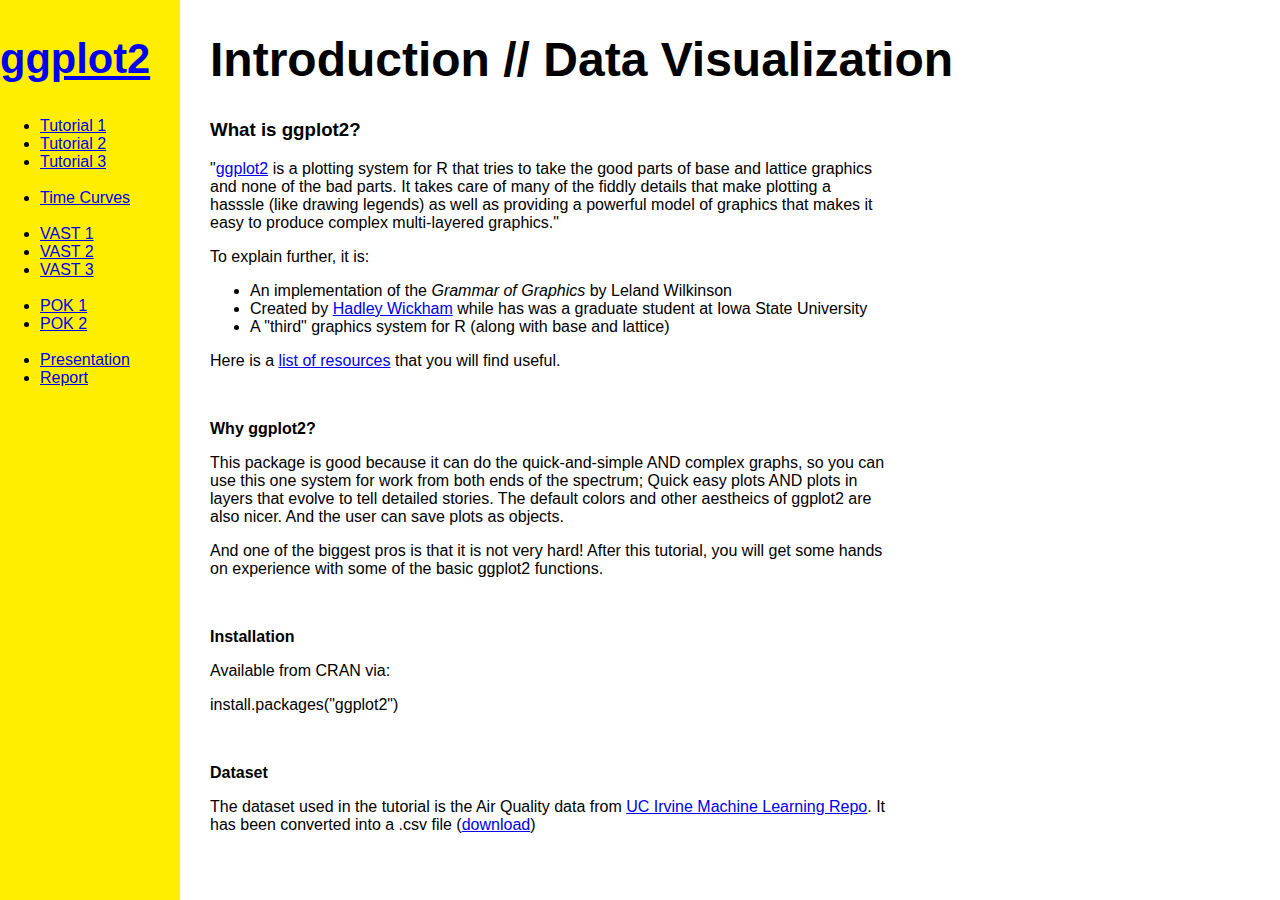
<file: index.html>
<!DOCTYPE html>
<html>
<head>
  <title>Introduction</title>
  <meta charset="utf-8"/>
  <link rel="stylesheet" type="text/css" href="main.css">
</head>
  
<body>
  
<div class="container">
  <div class="nav">
  <h2> <a href="index.html">ggplot2</a></h2>

  <ul>
        <li><a href="example1.html">Tutorial 1<a></li>
        <li><a href="example2.html">Tutorial 2<a></li>
        <li><a href="example3.html">Tutorial 3<a></li>
        <br>
        <li><a href="timecurves.pdf">Time Curves</a></li>
        <br>
        <li><a href="vast1.html">VAST 1</a></li>
        <li><a href="vast2.html">VAST 2</a></li>
 <li><a href="vast3.html">VAST 3</a></li>
        <br>
        <li><a href="POK1.pdf">POK 1</a></li>
        <li><a href="POK2.pdf">POK 2</a></li>
        <br>
        <li><a href="presentation.pdf">Presentation</a></li>
        <li><a href="report.pdf">Report</a></li>
  </ul>
  </div>
  

  <div class="main">
  <h1>Introduction // Data Visualization</h1>
  <h3>What is ggplot2?</h3>
  <p>"<a href="http://www.ggplot2.org">ggplot2</a> is a plotting system for R that tries to take the good parts of base and lattice graphics and none of the bad parts.
         It takes care of many of the fiddly details that make plotting a hasssle (like drawing legends) as well as providing a powerful model of graphics that makes it easy to produce complex multi-layered graphics."</p>
<p>To explain further, it is:</p>
 
  <ul>
  	<li>An implementation of the <i>Grammar of Graphics</i> by Leland Wilkinson</li>
	<li>Created by <a href="https://twitter.com/hadleywickham?lang=en"> Hadley Wickham</a> while has was a graduate student at Iowa State University</li>
	<li>A "third" graphics system for R (along with base and lattice)</li>
</ul>

  <p> Here is a <a href="resources.html">list of resources</a> that you will find useful.</p>

  <br>
  <p></p>
<p><b>Why ggplot2?</b></p>
<p>This package is good because it can do the quick-and-simple AND complex graphs, so you can use this one system for work from both ends of the spectrum; Quick easy plots AND plots in layers that evolve to tell detailed stories. The default colors and other aestheics of ggplot2 are also nicer. And the user can save plots as objects.<p>
<p>And one of the biggest pros is that it is not very hard!
After this tutorial, you will get some hands on experience with some of the basic ggplot2 functions.</p> 

<br>

  <p><b>Installation</b></p>
  <p>Available from CRAN via:
  <p>install.packages("ggplot2")<p>
  <br>
  <p><b>Dataset</b></p>
  <p>The dataset used in the tutorial is the Air Quality data from <a href="http://archive.ics.uci.edu/ml/index.html">UC Irvine Machine Learning Repo</a>. It has been converted into a .csv file (<a href="AirQualityUCI.csv">download</a>)<p>

  </div>
</div>
</body>
  
</html>
</file>
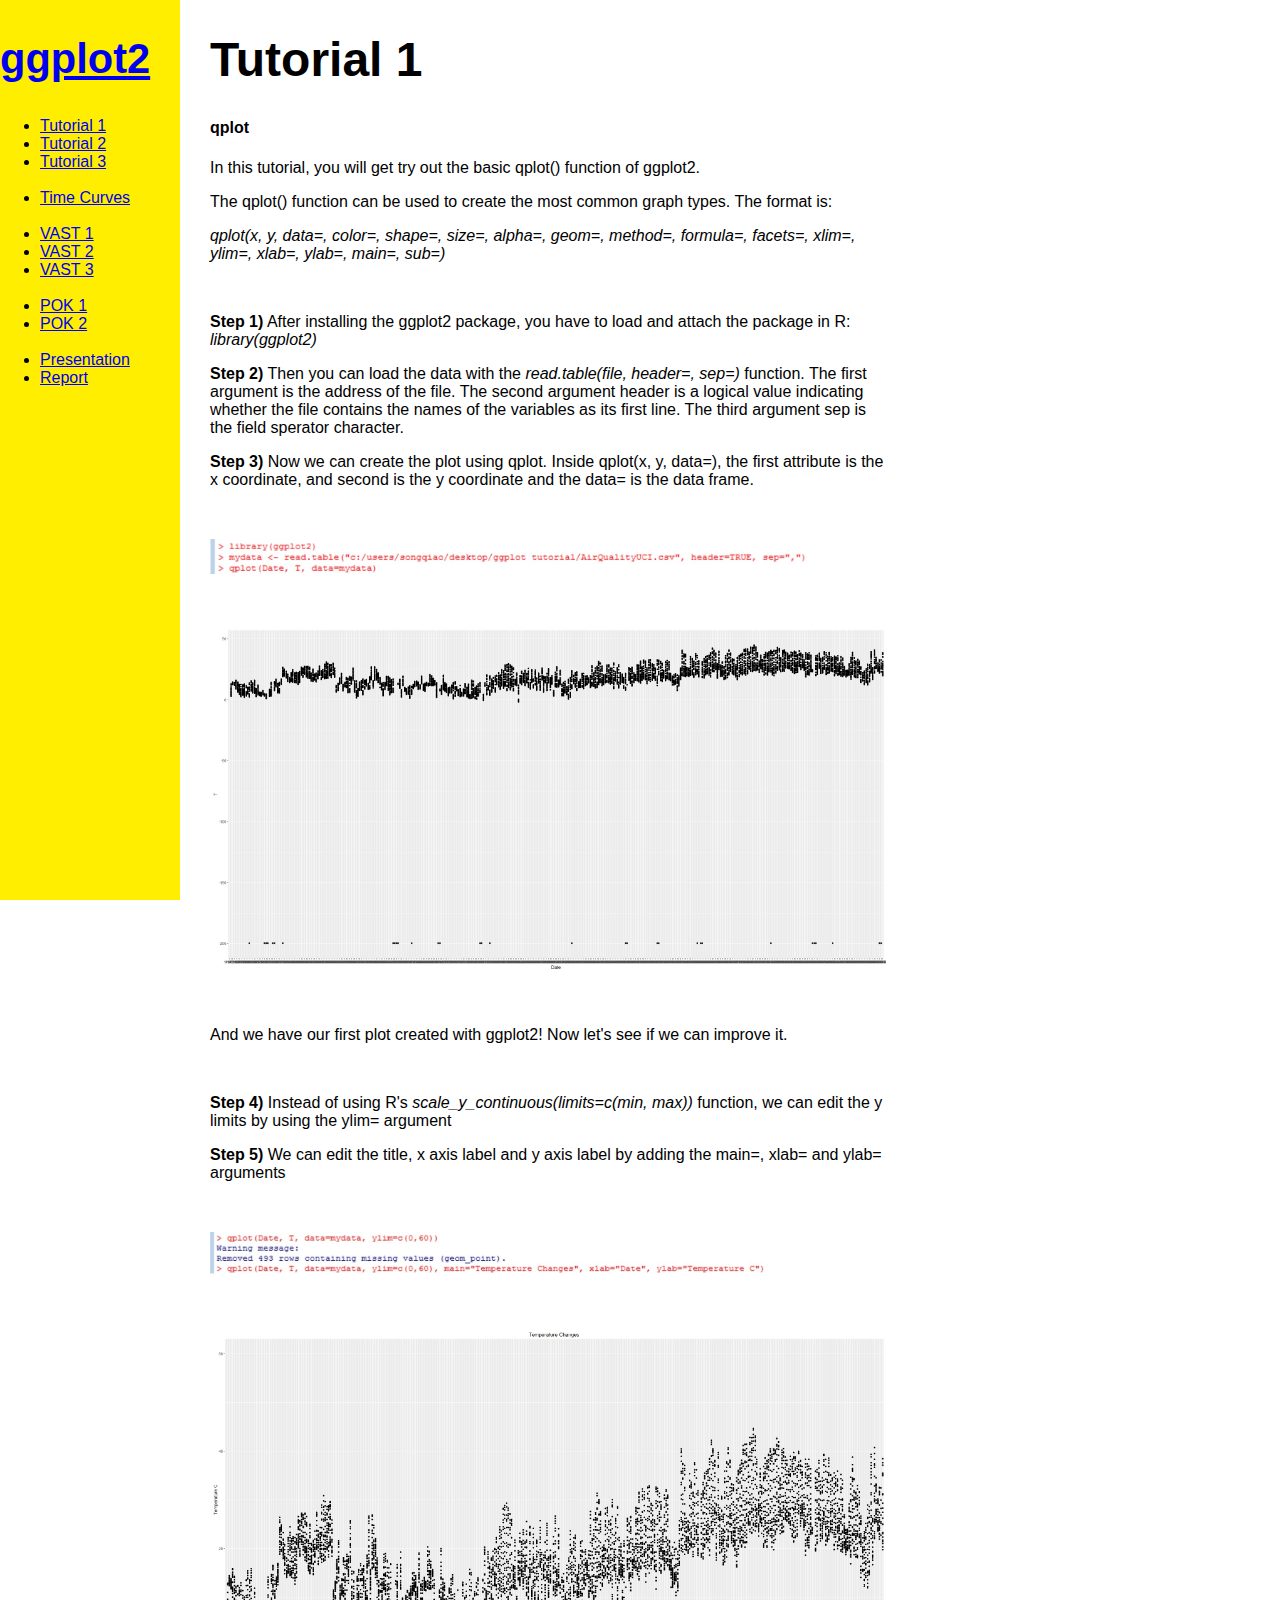
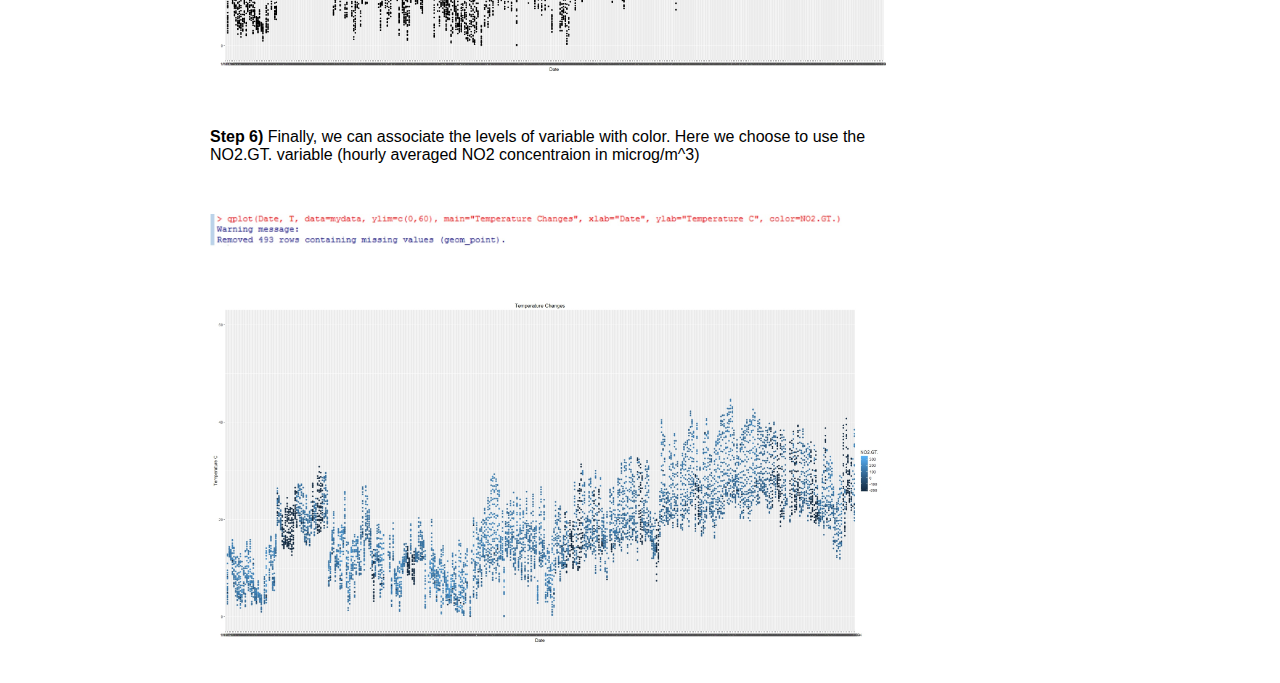
<file: example1.html>
<!DOCTYPE html>
<html>
<head>
  <title>Tutorial 1</title>
  <meta charset="utf-8"/>
  <link rel="stylesheet" type="text/css" href="main.css">
</head>

<body>
  <div class="container">
    <div class="nav">
    <h2> <a href="index.html">ggplot2</a></h2>

      <ul>
        <li><a href="example1.html">Tutorial 1<a></li>
        <li><a href="example2.html">Tutorial 2<a></li>
        <li><a href="example3.html">Tutorial 3<a></li>
        <br>

        <li><a href="timecurves.pdf">Time Curves</a></li>
        <br>

        <li><a href="vast1.html">VAST 1</a></li>
        <li><a href="vast2.html">VAST 2</a></li>
        <li><a href="vast3.html">VAST 3</a></li>
        <br>

        <li><a href="POK1.pdf">POK 1</a></li>
        <li><a href="POK2.pdf">POK 2</a></li>
        <br>

        <li><a href="presentation.pdf">Presentation</a></li>
        <li><a href="report.pdf">Report</a></li>
      </ul>

    </div>


    <div class="main">
      <h1>Tutorial 1</h1>
      <h4>qplot</h4>
  
      <p>In this tutorial, you will get try out the basic qplot() function of ggplot2.</p>
      <p>The qplot() function can be used to create the most common graph types. The format is: 
      <p><i>qplot(x, y, data=, color=, shape=, size=, alpha=, geom=, method=, formula=, facets=, xlim=, ylim=, xlab=, ylab=, main=, sub=)</i></p>
      <br>

      <p><b>Step 1)</b> After installing the ggplot2 package, you have to load and attach the package in R: <i>library(ggplot2)</i></p>
      <p><b>Step 2)</b> Then you can load the data with the <i>read.table(file, header=, sep=)</i> function. The first argument is the address of the file. The second argument header is a logical value indicating whether the file contains the names of the variables as its first line. The third argument sep is the field sperator character. </p>
      <p><b>Step 3)</b> Now we can create the plot using qplot. Inside qplot(x, y, data=), the first attribute is the x coordinate, and second is the y coordinate and the data= is the data frame.</p>
      <br>
      
      <p><img class ="code" src="1.jpg" alt="1"></p>
      <br> 

      <p><img class="graph" src="temperature1.jpeg" alt="temperature1"></p>
      <br>

      <p>And we have our first plot created with ggplot2! Now let's see if we can improve it.</p>
      <br>

      <p><b>Step 4)</b> Instead of using R's <i>scale_y_continuous(limits=c(min, max))</i> function, we can edit the y limits by using the ylim= argument</p>
      <p><b>Step 5)</b> We can edit the title, x axis label and y axis label by adding the main=, xlab= and ylab= arguments</i></p>
      <br>

      <p><img class="code" src="2.jpg" alt="2"></p>
      <br>

      <p><img class="graph" src="temperature2.jpeg" alt="temperature2"></p>
      <br>	
       
      <p><b>Step 6)</b> Finally, we can associate the levels of variable with color. Here we choose to use the NO2.GT. variable (hourly averaged NO2 concentraion in microg/m^3)</p>
      <br>
 
      <p><img class="code" src="extra.jpg" alt="2"></p>
      <br>

      <p><img class="graph" src="temperature3.jpeg" alt="temperature2"></p>
      <br>	

    </div>
  </div>
</body>
</html>
</file>
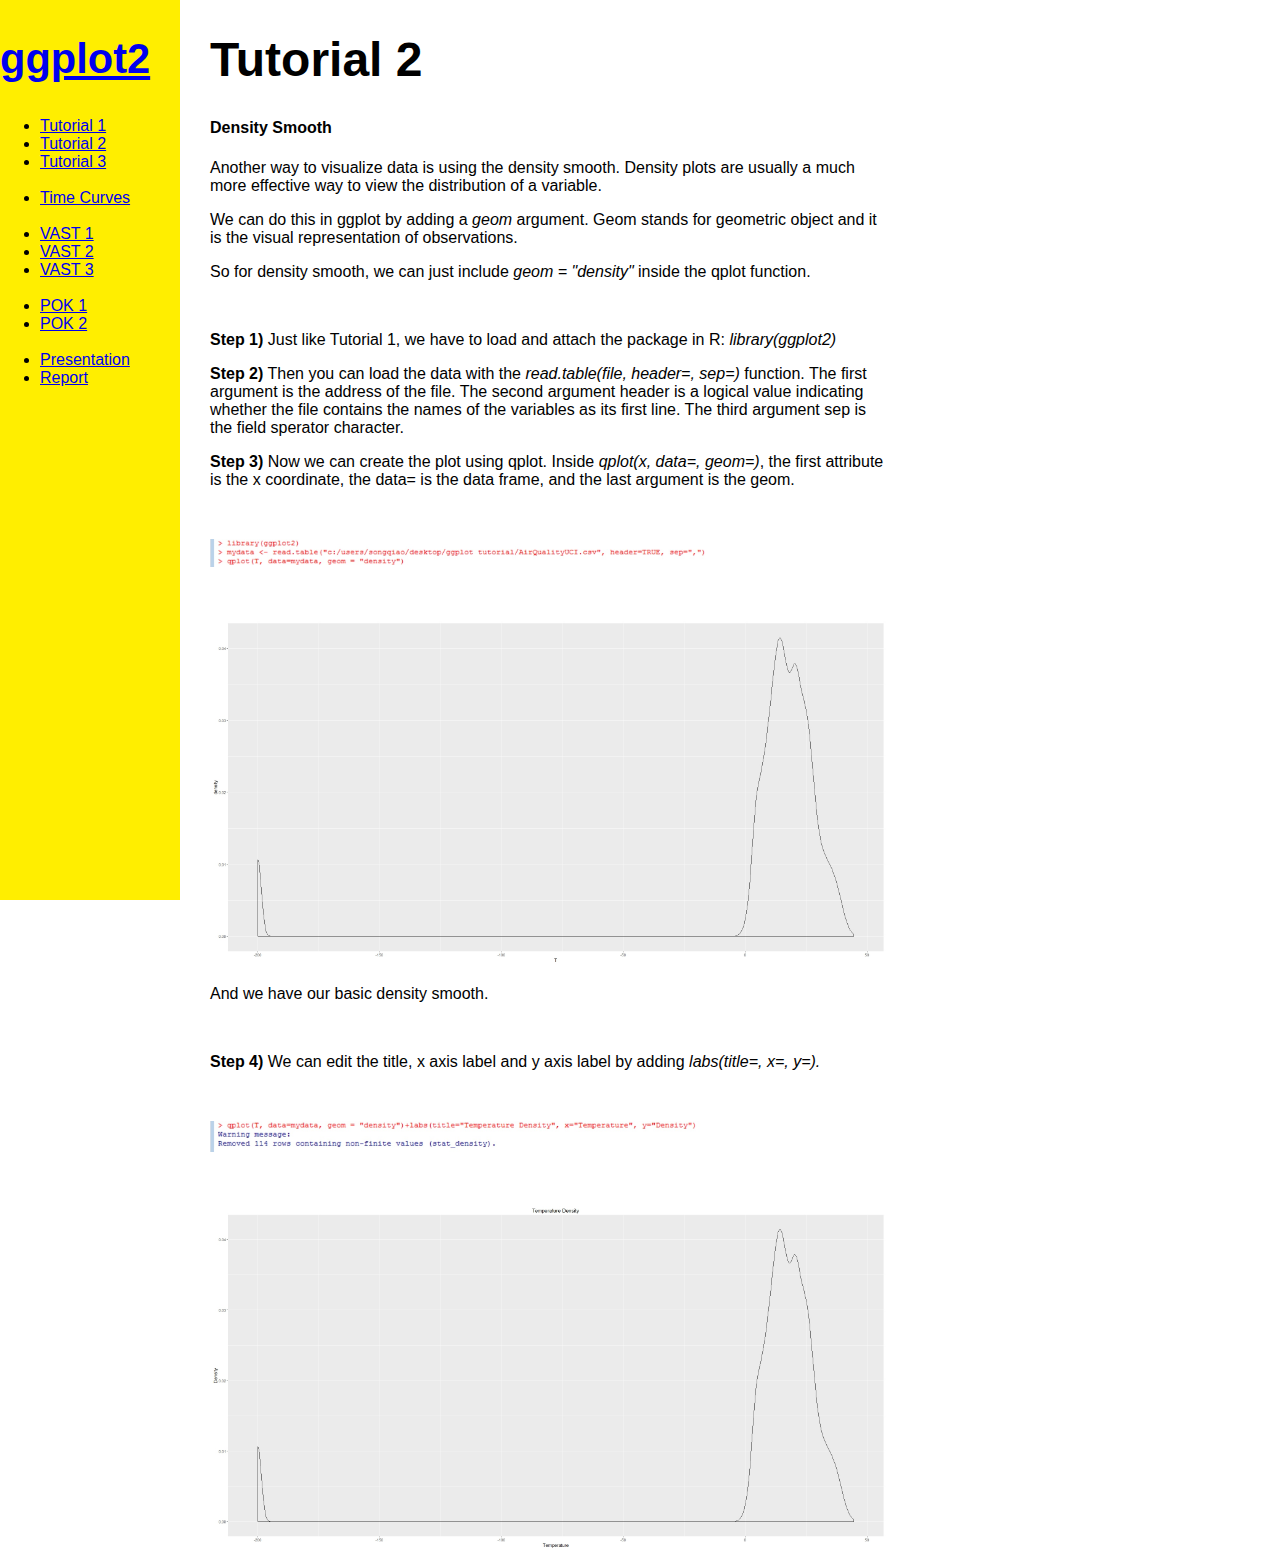
<file: example2.html>
<!DOCTYPE html>
<html>
<head>
  <title>Tutorial 2</title>
  <meta charset="utf-8"/>
  <link rel="stylesheet" type="text/css" href="main.css">
</head>

<body>
  <div class="container">
    <div class="nav">
    <h2> <a href="index.html">ggplot2</a></h2>

      <ul>
        <li><a href="example1.html">Tutorial 1<a></li>
        <li><a href="example2.html">Tutorial 2<a></li>
        <li><a href="example3.html">Tutorial 3<a></li>
        <br>

        <li><a href="timecurves.pdf">Time Curves</a></li>
        <br>

        <li><a href="vast1.html">VAST 1</a></li>
        <li><a href="vast2.html">VAST 2</a></li>
        <li><a href="vast3.html">VAST 3</a></li>
        <br>

        <li><a href="POK1.pdf">POK 1</a></li>
        <li><a href="POK2.pdf">POK 2</a></li>

        <br>
        <li><a href="presentation.pdf">Presentation</a></li>
        <li><a href="report.pdf">Report</a></li>
      </ul>
    </div>


    <div class="main">
      <h1>Tutorial 2</h1>
      <h4>Density Smooth</h4>
  
      <p>Another way to visualize data is using the density smooth. Density plots are usually a much more effective way to view the distribution of a variable.</p>
      <p>We can do this in ggplot by adding a <i>geom</i> argument. Geom stands for geometric object and it is the visual representation of observations.</p>
      <p>So for density smooth, we can just include <i>geom = "density"</i> inside the qplot function.</p>
      <br>

      <p><b>Step 1)</b> Just like Tutorial 1, we have to load and attach the package in R: <i>library(ggplot2)</i></p>
      <p><b>Step 2)</b> Then you can load the data with the <i>read.table(file, header=, sep=)</i> function. The first argument is the address of the file. The second argument header is a logical value indicating whether the file contains the names of the variables as its first line. The third argument sep is the field sperator character. </p>
      <p><b>Step 3)</b> Now we can create the plot using qplot. Inside <i>qplot(x, data=, geom=)</i>, the first attribute is the x coordinate, the data= is the data frame, and the last argument is the geom.</p>
      <br>

      <p><img class ="code" src="3.jpg" alt="1"></p>
      <br>

      <p><img class="graph" src="density1.jpeg" alt="density1"></p>

      <p>And we have our basic density smooth.</p>
      <br>

      <p><b>Step 4)</b> We can edit the title, x axis label and y axis label by adding <i>labs(title=, x=, y=).</p>
      <br>

      <p><img class="code" src="4.jpg" alt="2"></p>
      <br>
      <p><img class="graph" src="density2.jpeg" alt="density2"></p>

	
       

    </div>
  </div>
</body>
</html>
</file>
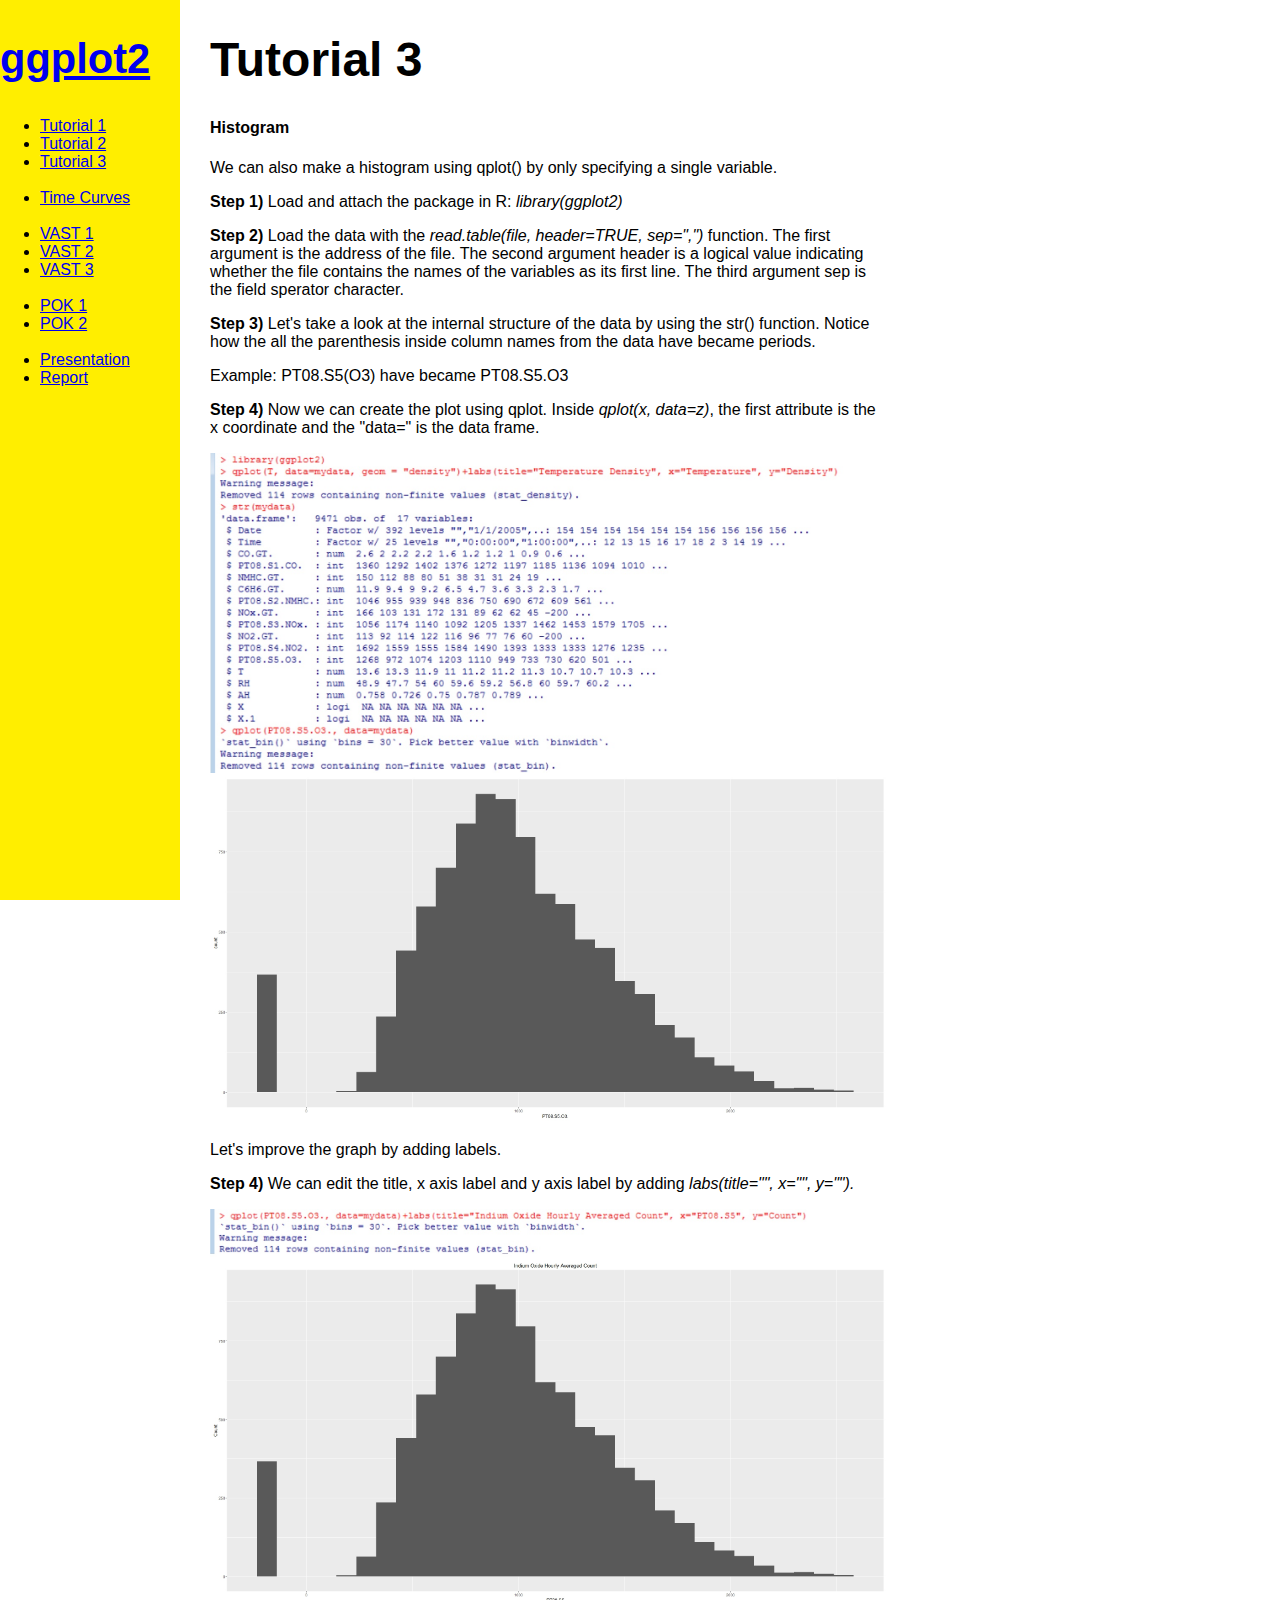
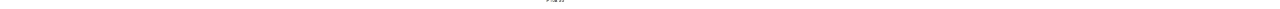
<file: example3.html>
<!DOCTYPE html>
<html>
<head>
  <title>Tutorial 3</title>
  <meta charset="utf-8"/>
  <link rel="stylesheet" type="text/css" href="main.css">
</head>

<body>
  <div class="container">
    <div class="nav">
    <h2> <a href="index.html">ggplot2</a></h2>

      <ul>
        <li><a href="example1.html">Tutorial 1<a></li>
        <li><a href="example2.html">Tutorial 2<a></li>
        <li><a href="example3.html">Tutorial 3<a></li>
        <br>
        <li><a href="timecurves.pdf">Time Curves</a></li>
        <br>
        <li><a href="vast1.html">VAST 1</a></li>
        <li><a href="vast2.html">VAST 2</a></li>
        <li><a href="vast3.html">VAST 3</a></li>
        <br>
        <li><a href="POK1.pdf">POK 1</a></li>
        <li><a href="POK2.pdf">POK 2</a></li>
        <br>
        <li><a href="presentation.pdf">Presentation</a></li>
        <li><a href="report.pdf">Report</a></li>
  </ul>
    </div>


    <div class="main">
      <h1>Tutorial 3</h1>
      <h4>Histogram</h4>
  
      <p>We can also make a histogram using qplot() by only specifying a single variable.</p>

      <p><b>Step 1)</b> Load and attach the package in R: <i>library(ggplot2)</i></p>
      <p><b>Step 2)</b> Load the data with the <i>read.table(file, header=TRUE, sep=",")</i> function. The first argument is the address of the file. The second argument header is a logical value indicating whether the file contains the names of the variables as its first line. The third argument sep is the field sperator character. </p>
      <p><b>Step 3)</b> Let's take a look at the internal structure of the data by using the str() function. Notice how the all the parenthesis inside column names from the data have became periods.</p>
      <p>Example: PT08.S5(O3) have became PT08.S5.O3</p>
      <p><b>Step 4)</b> Now we can create the plot using qplot. Inside <i>qplot(x, data=z)</i>, the first attribute is the x coordinate and the "data=" is the data frame.</p>

      <p><img class ="code" src="5.jpg" alt="5">
      <br>

      <img class="graph" src="indiumoxide1.jpeg" alt="indiumoxide1"></p>

      <p>Let's improve the graph by adding labels.</p>

      <p><b>Step 4)</b> We can edit the title, x axis label and y axis label by adding <i>labs(title="", x="", y="").</p>

      <p><img class="code" src="6.jpg" alt="6">
      <img class="graph" src="indiumoxide2.jpeg" alt="indiumoxide2"></p>

	
       

    </div>
  </div>
</body>
</html>
</file>
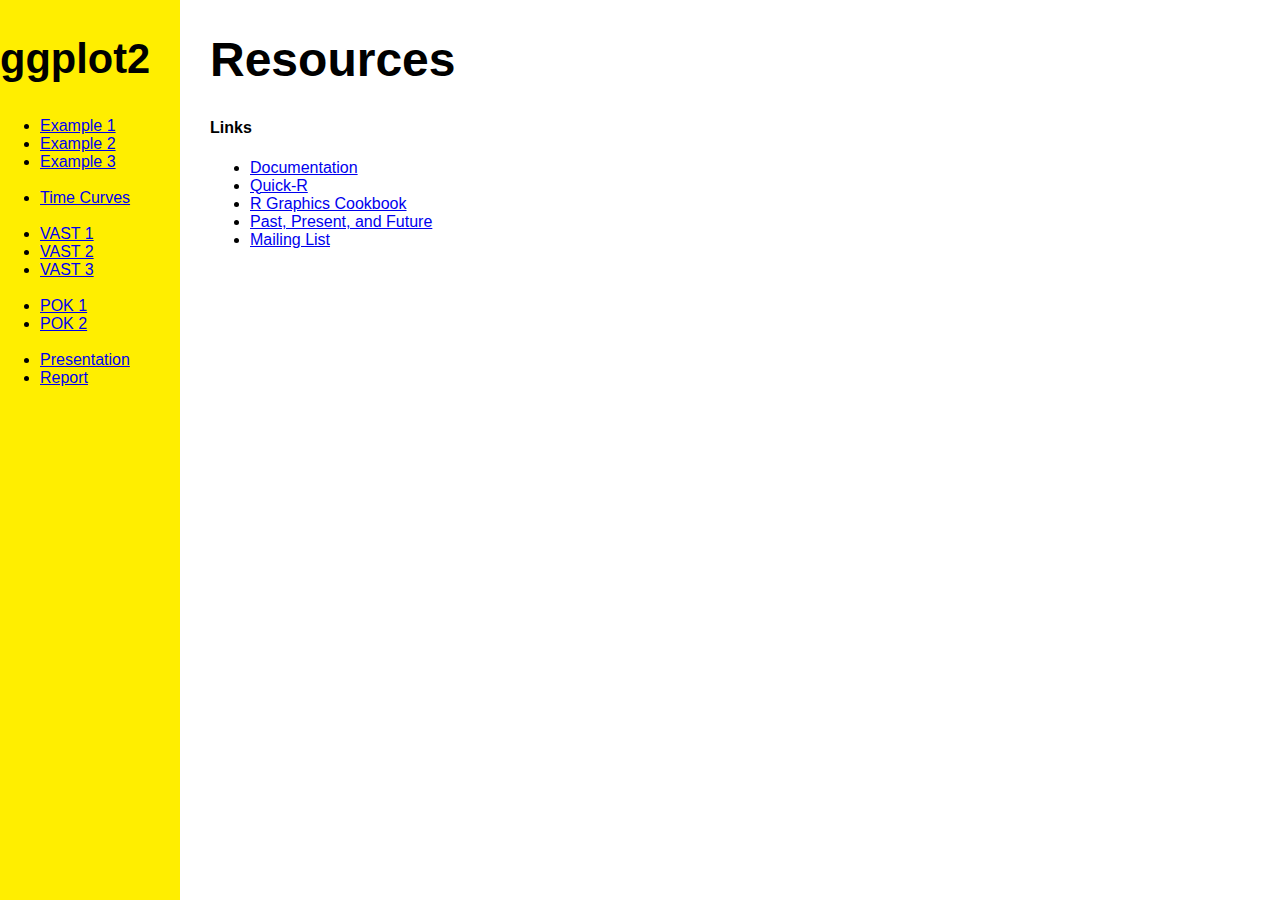
<file: resources.html>
<!DOCTYPE html>
<html>
<head>
  <title>Resources</title>
  <meta charset="utf-8"/>
  <link rel="stylesheet" type="text/css" href="main.css">
</head>

<body>
  <div class="container">
    <div class="nav">
      <h2>ggplot2</h2>
  <ul>
        <li><a href="example1.html">Example 1<a></li>
        <li><a href="example2.html">Example 2<a></li>
        <li><a href="example3.html">Example 3<a></li>
        <br>
        <li><a href="timecurves.pdf">Time Curves</a></li>
        <br>
        <li><a href="vast1.html">VAST 1</a></li>
        <li><a href="vast2.html">VAST 2</a></li>
 <li><a href="vast3.html">VAST 3</a></li>
        <br>
        <li><a href="POK1.pdf">POK 1</a></li>
        <li><a href="POK2.pdf">POK 2</a></li>
        <br>
        <li><a href="presentation.pdf">Presentation</a></li>
        <li><a href="report.pdf">Report</a></li>
  </ul>
    </div>

    <div class="main">
      <h1>Resources</h1>
      <h4>Links</h4>
      <ul>
        <li><a href="http://docs.ggplot2.org">Documentation</a></li>
        <li><a href="http://www.statmethods.net/advgraphs/ggplot2.html">Quick-R</a></li>
        <li><a href="http://www.amazon.com/dp/1449316956/ref=cm_sw_su_dp?tag=ggplot2-20">R Graphics Cookbook</a></li>
        <li><a href="http://ggplot2.org/resources/2007-past-present-future.pdf">Past, Present, and Future</a></li>
        <li><a href="https://groups.google.com/forum/?fromgroups#!forum/ggplot2">Mailing List<a></li>

      </ul>

    </div>
  </div>
</body>
</html>
</file>
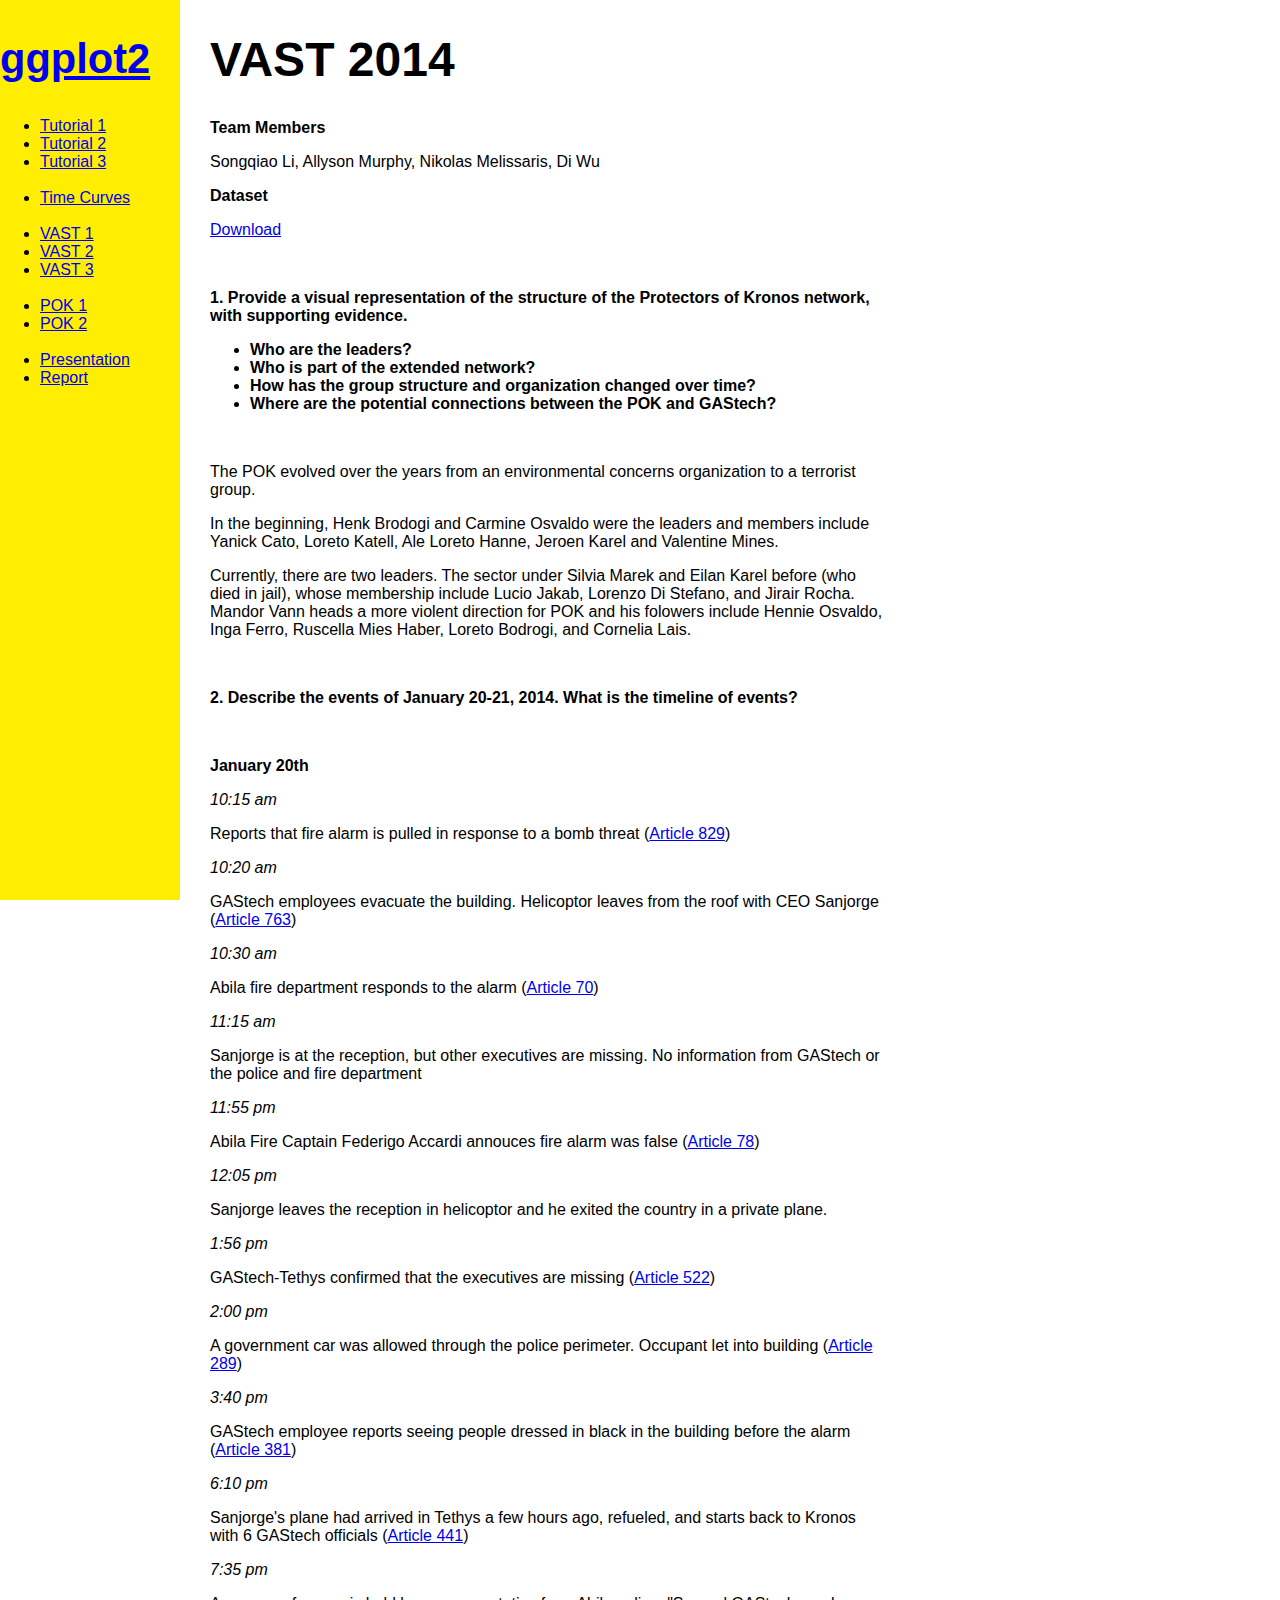
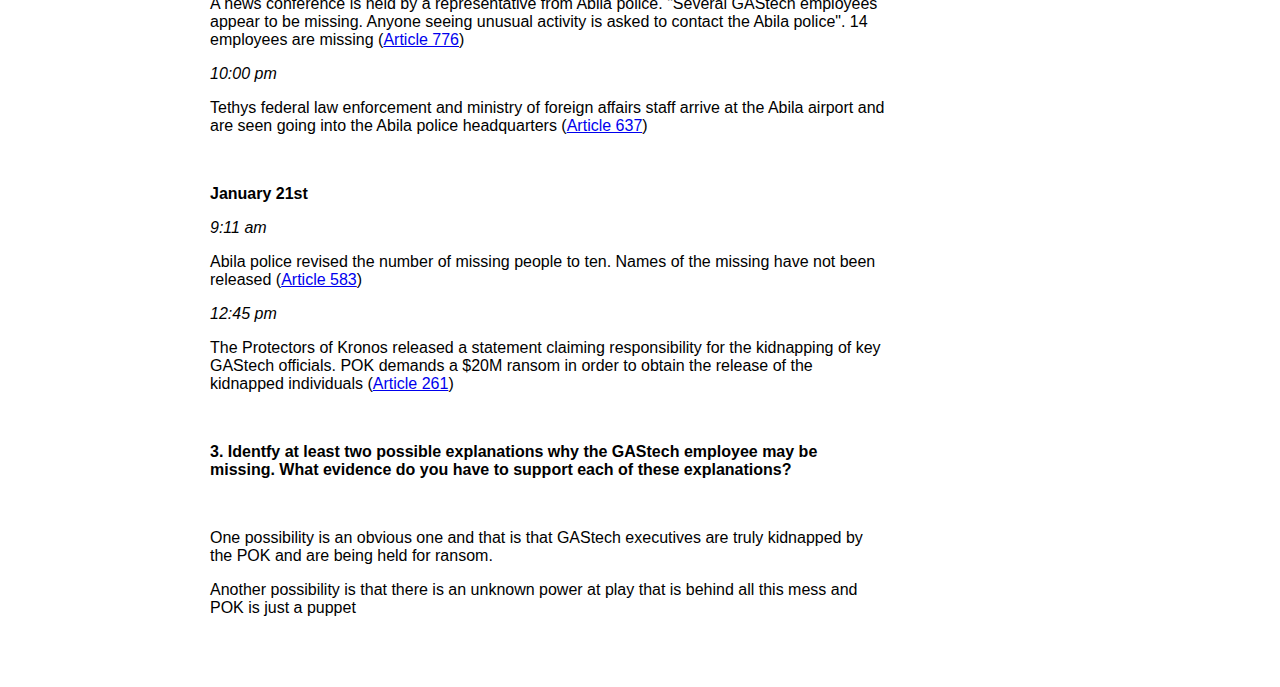
<file: vast1.html>
<!DOCTYPE html>
<html>
<head>
  <title>VAST 1</title>
  <meta charset="utf-8"/>
  <link rel="stylesheet" type="text/css" href="main.css">
</head>

<body>
  <div class="container">
    <div class="nav">
      <h2> <a href="index.html">ggplot2</a></h2>

  <ul>
        <li><a href="example1.html">Tutorial 1<a></li>
        <li><a href="example2.html">Tutorial 2<a></li>
        <li><a href="example3.html">Tutorial 3<a></li>
        <br>

        <li><a href="timecurves.pdf">Time Curves</a></li>
        <br>

        <li><a href="vast1.html">VAST 1</a></li>
        <li><a href="vast2.html">VAST 2</a></li>
        <li><a href="vast3.html">VAST 3</a></li>
        <br>
       
        <li><a href="POK1.pdf">POK 1</a></li>
        <li><a href="POK2.pdf">POK 2</a></li>
        <br>
       
        <li><a href="presentation.pdf">Presentation</a></li>
        <li><a href="report.pdf">Report</a></li>
      </ul>
    </div>

    <div class="main">
      <h1>VAST 2014</h1>

      <p><b>Team Members</b></p>
      <p>Songqiao Li, Allyson Murphy, Nikolas Melissaris, Di Wu</p>

      <p><b>Dataset</b></p>
      <p><a href="http://www.vacommunity.org/VAST+Challenge+2014%3A+Mini-Challenge+1">Download</a></p>
      <br>

      <p><b>1. Provide a visual representation of the structure of the Protectors of Kronos network, with supporting evidence.
        <ul>
          <li> Who are the leaders?</li>
          <li> Who is part of the extended network?</li>
          <li> How has the group structure and organization changed over time?</li>
          <li> Where are the potential connections between the POK and GAStech?</li></b>
        </ul>
      <br>

      <p> The POK evolved over the years from an environmental concerns organization to a terrorist group.</p>
      <p> In the beginning, Henk Brodogi and Carmine Osvaldo were the leaders and members include Yanick Cato, Loreto Katell, Ale Loreto Hanne, Jeroen Karel and Valentine Mines.</p>
      <p> Currently, there are two leaders. The sector under Silvia Marek and Eilan Karel before (who died in jail), whose membership include Lucio Jakab, Lorenzo Di Stefano, and Jirair Rocha. 
              Mandor Vann heads a more violent direction for POK and his folowers include Hennie Osvaldo, Inga Ferro, Ruscella Mies Haber, Loreto Bodrogi, and Cornelia Lais.</p>
      <br>


       <p><b>2. Describe the events of January 20-21, 2014. What is the timeline of events?</b></p>
<br>

<p><b>January 20th</b></p>
<p><i>10:15 am</i></p>
<p>Reports that fire alarm is pulled in response to a bomb threat (<a href="articles/829.txt">Article 829</a>)</p>
<p><i>10:20 am</i></p>
<p>GAStech employees evacuate the building. Helicoptor leaves from the roof with CEO Sanjorge (<a href="articles/763.txt">Article 763</a>)</p>
<p><i>10:30 am</i></p>
<p>Abila fire department responds to the alarm (<a href="articles/70.txt">Article 70</a>)</p>
<p><i>11:15 am</i></p>
<p>Sanjorge is at the reception, but other executives are missing. No information from GAStech or the police and fire department</p>
<p><i>11:55 pm</i></p>
<p>Abila Fire Captain Federigo Accardi annouces fire alarm was false (<a href="articles/78.txt">Article 78</a>)</p>
<p><i>12:05 pm</i></p>
<p>Sanjorge leaves the reception in helicoptor and he exited the country in a private plane.</p>
<p><i>1:56 pm</i></p>
<p>GAStech-Tethys confirmed that the executives are missing  (<a href="articles/522.txt">Article 522</a>)</p>
<p><i>2:00 pm</i></p>
<p>A government car was allowed through the police perimeter. Occupant let into building (<a href="articles/289.txt">Article 289</a>)</p>
<p><i>3:40 pm</i></p>
<p>GAStech employee reports seeing people dressed in black in the building before the alarm (<a href="articles/381.txt">Article 381</a>)</p>
<p><i>6:10 pm</i></p>
<p>Sanjorge's plane had arrived in Tethys a few hours ago, refueled, and starts back to Kronos with 6 GAStech officials (<a href="articles/441.txt">Article 441</a>)</p>
<p><i>7:35 pm</i></p>
<p>A news conference is held by a representative from Abila police. 
"Several GAStech employees appear to be missing. Anyone seeing unusual activity is asked to contact the Abila police". 14 employees are missing (<a href="articles/776.txt">Article 776</a>)</p>
<p><i>10:00 pm</i></p>
<p>Tethys federal law enforcement and ministry of foreign affairs staff arrive at the Abila airport and are seen going into the Abila police headquarters (<a href="articles/637.txt">Article 637</a>)</p>
<br>

<p><b>January 21st</b></p>
<p><i>9:11 am</i></p>
<p>Abila police revised the number of missing people to ten. Names of the missing have not been released (<a href="articles/583.txt">Article 583</a>) </p>
<p><i>12:45 pm</i></p>
<p>The Protectors of Kronos released a statement claiming responsibility for the kidnapping of key GAStech officials. POK demands a $20M ransom in order to obtain the release of the kidnapped individuals (<a href="articles/261.txt">Article 261</a>)</p>
<br>



<p><b>3. Identfy at least two possible explanations why the GAStech employee may be missing. What evidence do you have to support each of these explanations?</b></p>
<br>
<p> One possibility is an obvious one and that is that GAStech executives are truly kidnapped by the POK and are being held for ransom.</p>
<p>Another possibility is that there is an unknown power at play that is behind all this mess and POK is just a puppet</p>
<br>
<br>
<br>

<p> 
    </div>
  </div>
</body>
</html>
</file>
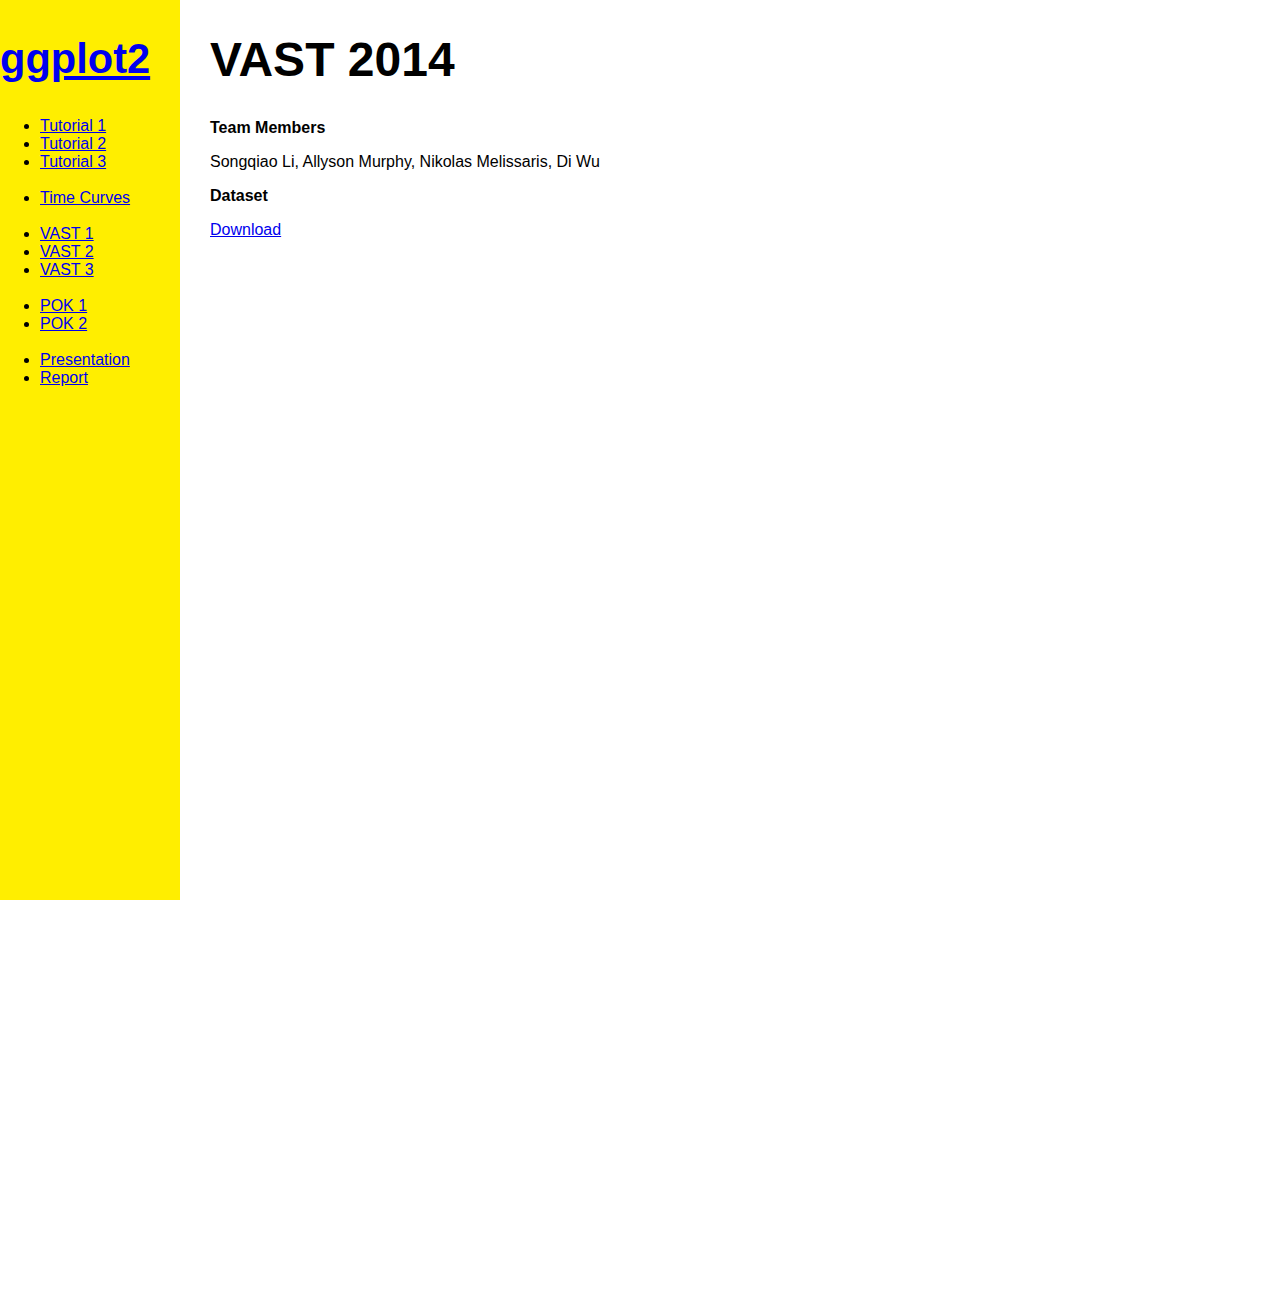
<file: vast2.html>
<!DOCTYPE html>
<html>
<head>
  <title>VAST 2</title>
  <meta charset="utf-8"/>
  <link rel="stylesheet" type="text/css" href="main.css">
</head>

<body>
  <div class="container">
    <div class="nav">
      <h2> <a href="index.html">ggplot2</a></h2>

  <ul>
        <li><a href="example1.html">Tutorial 1<a></li>
        <li><a href="example2.html">Tutorial 2<a></li>
        <li><a href="example3.html">Tutorial 3<a></li>
        <br>

        <li><a href="timecurves.pdf">Time Curves</a></li>
        <br>

        <li><a href="vast1.html">VAST 1</a></li>
        <li><a href="vast2.html">VAST 2</a></li>
        <li><a href="vast3.html">VAST 3</a></li>
        <br>
       
        <li><a href="POK1.pdf">POK 1</a></li>
        <li><a href="POK2.pdf">POK 2</a></li>
        <br>
       
        <li><a href="presentation.pdf">Presentation</a></li>
        <li><a href="report.pdf">Report</a></li>
      </ul>
    </div>

    <div class="main">
      <h1>VAST 2014</h1>

      <p><b>Team Members</b></p>
      <p>Songqiao Li, Allyson Murphy, Nikolas Melissaris, Di Wu</p>

      <p><b>Dataset</b></p>
      <p><a href="http://www.vacommunity.org/VAST+Challenge+2014%3A+Mini-Challenge+1">Download</a></p>

<br>

     <script type='text/javascript' src='https://public.tableau.com/javascripts/api/viz_v1.js'></script><div class='tableauPlaceholder' style='width: 1020px; height: 1033px;'><noscript><a href='#'><img alt='Kidnapping of GAStech Employees ' src='https:&#47;&#47;public.tableau.com&#47;static&#47;images&#47;W8&#47;W8TSRQ4SD&#47;1_rss.png' style='border: none' /></a></noscript><object class='tableauViz' width='1020' height='1033' style='display:none;'><param name='host_url' value='https%3A%2F%2Fpublic.tableau.com%2F' /> <param name='path' value='shared&#47;W8TSRQ4SD' /> <param name='toolbar' value='yes' /><param name='static_image' value='https:&#47;&#47;public.tableau.com&#47;static&#47;images&#47;W8&#47;W8TSRQ4SD&#47;1.png' /> <param name='animate_transition' value='yes' /><param name='display_static_image' value='yes' /><param name='display_spinner' value='yes' /><param name='display_overlay' value='yes' /><param name='display_count' value='yes' /></object></div>

<p> 
    </div>
  </div>
</body>
</html>
</file>
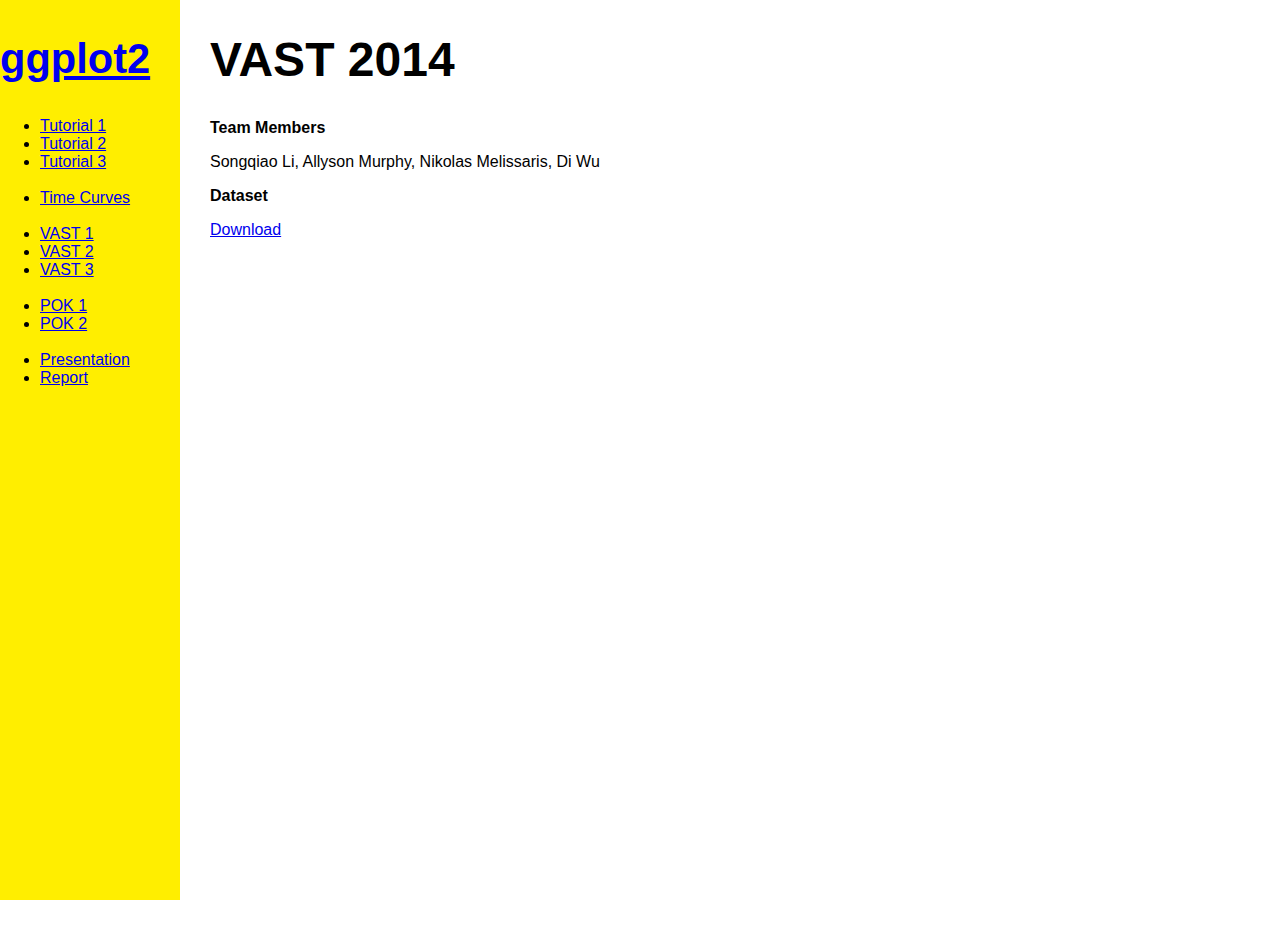
<file: vast3.html>
<!DOCTYPE html>
<html>
<head>
  <title>VAST 3</title>
  <meta charset="utf-8"/>
  <link rel="stylesheet" type="text/css" href="main.css">
</head>

<body>
  <div class="container">
    <div class="nav">
      <h2> <a href="index.html">ggplot2</a></h2>

     <ul>
        <li><a href="example1.html">Tutorial 1<a></li>
        <li><a href="example2.html">Tutorial 2<a></li>
        <li><a href="example3.html">Tutorial 3<a></li>
        <br>

        <li><a href="timecurves.pdf">Time Curves</a></li>
        <br>

        <li><a href="vast1.html">VAST 1</a></li>
        <li><a href="vast2.html">VAST 2</a></li>
        <li><a href="vast3.html">VAST 3</a></li>
        <br>
       
        <li><a href="POK1.pdf">POK 1</a></li>
        <li><a href="POK2.pdf">POK 2</a></li>
        <br>
       
        <li><a href="presentation.pdf">Presentation</a></li>
        <li><a href="report.pdf">Report</a></li>
      </ul>
    </div>

    <div class="main">
      <h1>VAST 2014</h1>

      <p><b>Team Members</b></p>
      <p>Songqiao Li, Allyson Murphy, Nikolas Melissaris, Di Wu</p>

      <p><b>Dataset</b></p>
      <p><a href="http://www.vacommunity.org/VAST+Challenge+2014%3A+Mini-Challenge+1">Download</a></p>
      <br>

     <iframe src='https://cdn.knightlab.com/libs/timeline3/latest/embed/index.html?source=1AM9qbT_PdvLJpm3mJPJICgGqXqlF9TG6k-ccReWv2Bg&font=Default&lang=en&initial_zoom=2&height=650' width='100%' height='650' frameborder='0'></iframe>
     <p> 

    </div>
  </div>
</body>
</html>
</file>
<file: main.css>
html, body {
  font-family: sans-serif;
  margin: 0;
  width: 100%;
  height: 100%;
}

h1 {
  font-size: 48px;
}

p {
  max-width: 65%;
  min-width: 500px;
}

h2 {
  text-align: center;
  font-size: 2.6rem;
}

div {
  padding-right: 30px;
  height: 100%;
  width: 100%;
}

video {
  background-color: #000000;
  border: 2px solid black;
}

.container {
  display: flex;
}

.main {
  padding-left: 30px;
  min-width: 75%;
}

.nav {
  background-color: #FFEE00;
  max-width: 25%;
  min-width: 150px;
  flex: 1;
}

.nav h1 {
  padding-left: 40px;
}

img.code{
	height: 100%;
	width: 100%;
}

img.graph{
	height:100%;
	width: 100%;
}
</file>
